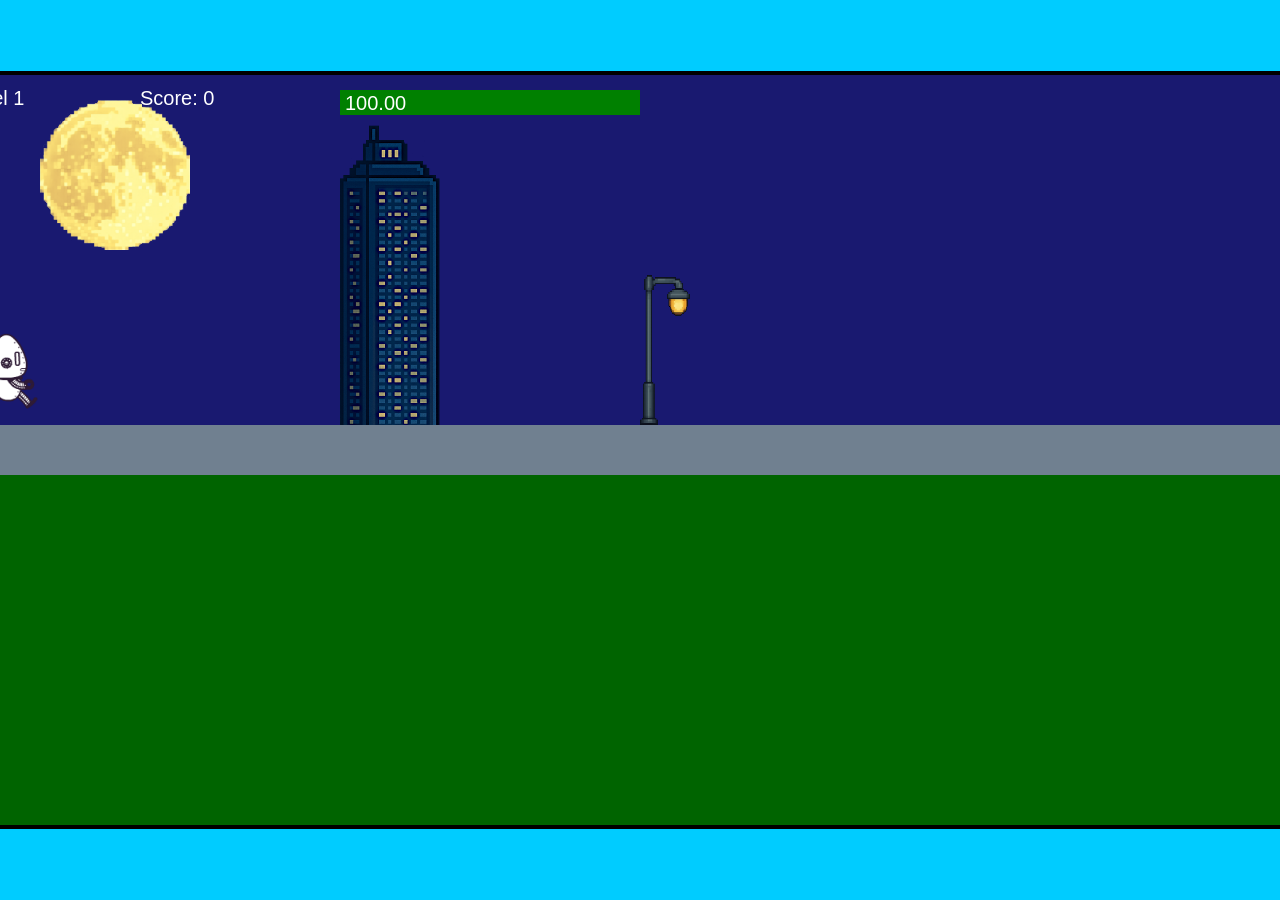
<file: fsd-projects/runtime/index.html>
<!DOCTYPE html>
<html lang="en">
  <head>
    <meta charset="UTF-8" />
    <meta name="viewport" content="width=device-width, initial-scale=1.0" />
    <title>Runtime Neo</title>
    <link rel="stylesheet" href="runtime.css" />
    <script src="https://code.jquery.com/jquery-3.1.0.js"></script>
    <script src="setup.js"></script>
    <script src="levels.js"></script>
    <script src="scenery.js"></script>
    <script src="student.js"></script>
    <script src="main.js"></script>
  </head>
  <body id="body">
    <canvas id="gameCanvas" width="1400" height="750"></canvas>
    <img id="player" src="images/halle.png" />
    <img id="projectile" src="images/projectile.png" />
    <img id="basicPlatform" src="images/interactable/basicPlatform.png" />
    <img id="spikes" src="images/interactable/spikes.png" />
    <img id="bug" src="images/interactable/bug.png" />
    <img id="healthUp" src="images/interactable/healthUp.png" />
    <img id="flag" src="images/interactable/flag.png" />
    <img id="moon" src="images/backgrounds/moon.png" />
    <img id="building" src="images/backgrounds/building.png" />
    <img id="lamp" src="images/backgrounds/lamp.png" />
  </body>
</html>
</file>
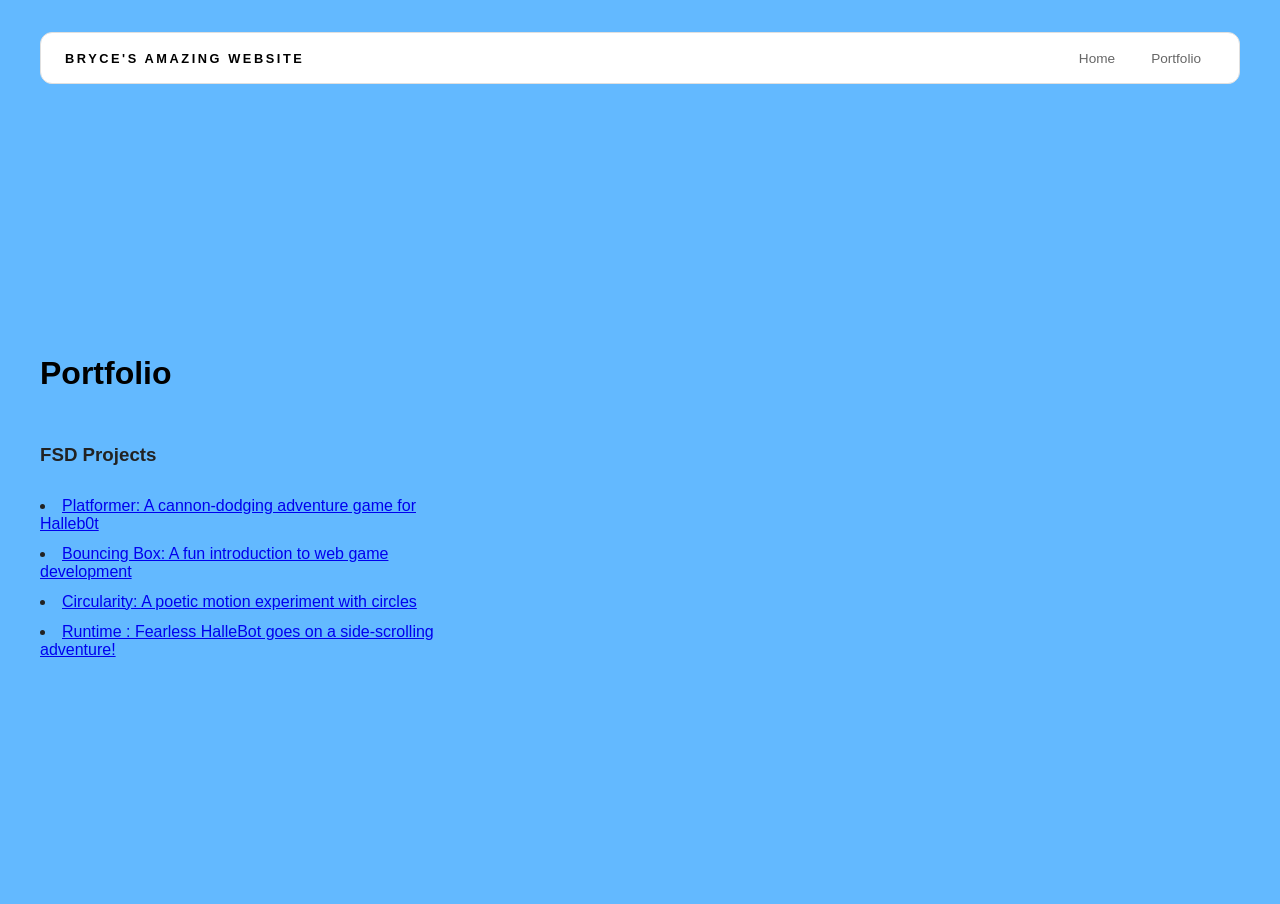
<file: portfolio.html>
<!DOCTYPE html>
<html>
  <head>
    <title>BH's portfolio</title>
    <link rel="stylesheet" href="style.css" />
  </head>

  <body>
    <!-- All content goes here -->
<div id="all-contents">
        <nav>
          <h1>Bryce's Amazing Website</h1>
          <ul id="nav-ul">
            <li class="nav-li">
              <a href="index.html">Home</a>
            </li>
            <li class="nav-li">
              <a href="portfolio.html">Portfolio</a>
            </li>

          </ul>
        </nav>

      <main>
        <div class="content">
    <h1>Portfolio</h1>
    <h3>FSD Projects</h3>
    <li>
      <a href="fsd-projects/platformer/">Platformer: A cannon-dodging adventure game for Halleb0t</a>
    </li>
    <li>
      <a href="fsd-projects/bouncing-box/">Bouncing Box: A fun introduction to web game development</a>
    </li>
    <li>
      <a href="fsd-projects/circularity/">Circularity: A poetic motion experiment with circles</a>
    </li>
    <li>
      <a href="fsd-projects/runtime/">Runtime : Fearless HalleBot goes on a side-scrolling adventure!</a>
    </li>
    <ul id="portfolio">

    </ul>

    <!-- ASD Projects will go here -->

  </div>
      </main>
</div>
  </body>
</html>
</file>
<file: fsd-projects/runtime/runtime.css>
/* runtime.css */
/* Styles for Runtime Neo auto-runner game */

img {
  display: none;
}

#gameCanvas {
  position: absolute;
  border: 4px solid #000;
  top: 50%;
  left: 50%;
  transform: translate(-50%, -50%);
}

body {
  margin: 0;
  background-color: #00ccff;
  font-family: Arial, sans-serif;
  text-align: center;
  overflow: hidden;
}
</file>
<file: style.css>
* {
    box-sizing: border-box;
}

body {
    margin: 0;
    background: #63b9ff;
    color: #222;
    font-family: "Helvetica Neue", Arial, sans-serif;
}

#all-contents {
    max-width: 1500px;
    min-height: 100vh;
    margin: 0 auto;
    padding: 32px 40px;
}

main {
    display: grid;
    grid-template-columns: minmax(220px, 1fr) minmax(420px, 1.6fr);
    align-items: center;
    min-height: calc(100vh - 160px);
    gap: clamp(32px, 5vw, 80px);
}

.sidebar {
    width: 100%;
}

.content {
    display: flex;
    flex-direction: column;
    align-items: flex-start;
    gap: 12px;
}
h2 {
    margin: 0;
    font-size: clamp(4rem, 10vw, 7rem);
    line-height: 0.9;
    font-weight: 900;
    letter-spacing: -0.04em;
    text-transform: uppercase;
    color: #000;
}

.content > p {
    margin: 0;
    color: #11151a;
    font-size: 0.9rem;
    text-transform: uppercase;
    letter-spacing: 0.15em;
    line-height: 1.4;
}
#interests {
    margin-top: 32px;
    width: 100%;
}

#interests h3 {
    margin: 0 0 12px;
    font-size: 0.75rem;
    font-weight: 700;
    text-transform: uppercase;
    letter-spacing: 0.2em;
    color: #000000;
}

#interests ul {
    list-style: none;
    margin: 0;
    padding: 0;
    display: flex;
    flex-wrap: wrap;
    gap: 8px;
}

#interests li {
    color: #000000;
    font-size: 1rem;
    font-weight: 600;
    padding: 10px 20px;
    background: #63b9ff;
    border: 1px solid #ddd;
    border-radius: 100px;
    transition: background 0.25s ease, color 0.25s ease, transform 0.25s ease;
    cursor: default;
}

#interests li:hover {
    background: #63b9ff;
    color: #080808;
    border-color: #fffdfd;
    transform: translateY(-2px);
}
.sidebar-img {
    width: 100%;
    max-width: 760px;
    aspect-ratio: 3 / 4;
    object-fit: cover;
    display: block;
    border-radius: 16px;
    filter: grayscale(100%);
    box-shadow: 0 8px 30px rgba(0, 0, 0, 0.12);
    transition: filter 0.4s ease, transform 0.4s ease, box-shadow 0.4s ease;
}

.sidebar-img:hover {
    filter: grayscale(0%);
    transform: translateY(-4px);
    box-shadow: 0 16px 40px rgba(0, 0, 0, 0.18);
}
.sidebar-img {
    width: 100%;
    max-width: 760px;
    aspect-ratio: 3 / 4;
    object-fit: cover;
    display: block;
    border-radius: 16px;
    filter: grayscale(100%);
    box-shadow: 0 8px 30px rgba(0, 0, 0, 0.12);
    transition: filter 0.4s ease, transform 0.4s ease, box-shadow 0.4s ease;
}

.sidebar-img:hover {
    filter: grayscale(100%);
    transform: translateY(-4px);
    box-shadow: 0 16px 40px rgba(0, 0, 0, 0.18);
}
nav {
    display: flex;
    justify-content: space-between;
    align-items: center;
    margin-bottom: 48px;
    padding: 16px 24px;
    background: #fff;
    border: 1px solid #e0e0e0;
    border-radius: 12px;
}

nav h1 {
    margin: 0;
    font-size: 0.8rem;
    font-weight: 700;
    text-transform: uppercase;
    letter-spacing: 0.2em;
    color: #000;
}

#nav-ul {
    list-style: none;
    display: flex;
    gap: 8px;
    margin: 0;
    padding: 0;
}

.nav-li a {
    color: #666;
    text-decoration: none;
    font-size: 0.85rem;
    font-weight: 500;
    padding: 6px 14px;
    border-radius: 8px;
    transition: background 0.25s ease, color 0.25s ease;
}

.nav-li a:hover {
    background: #000;
    color: #fff;
}
/* Portfolio styles */
.content h1 {
  color: black;
}

#portfolio {
  list-style: none;
  margin: 0;
  padding: 0;
  width: 100%;
  display: flex;
  flex-direction: column;
  gap: 8px;
}

#portfolio li {
  border-radius: 12px;
  overflow: hidden;
}

#portfolio a {
  display: flex;
  justify-content: space-between;
  align-items: center;
  text-decoration: none;
  color: #444;
  padding: 16px 20px;
  font-size: 1.1rem;
  font-weight: 500;
  background: #fff;
  border: 1px solid #e0e0e0;
  border-radius: 12px;
  transition: background 0.25s ease, color 0.25s ease, transform 0.25s ease;
}

#portfolio a:hover {
  background: #000;
  color: #fff;
  transform: translateX(4px);
}

#portfolio a::after {
  content: "->";
  font-size: 0.85rem;
  opacity: 0.4;
  transition: opacity 0.25s ease;
  white-space: nowrap;
}

#portfolio a:hover::after {
  opacity: 1;
}
</file>
